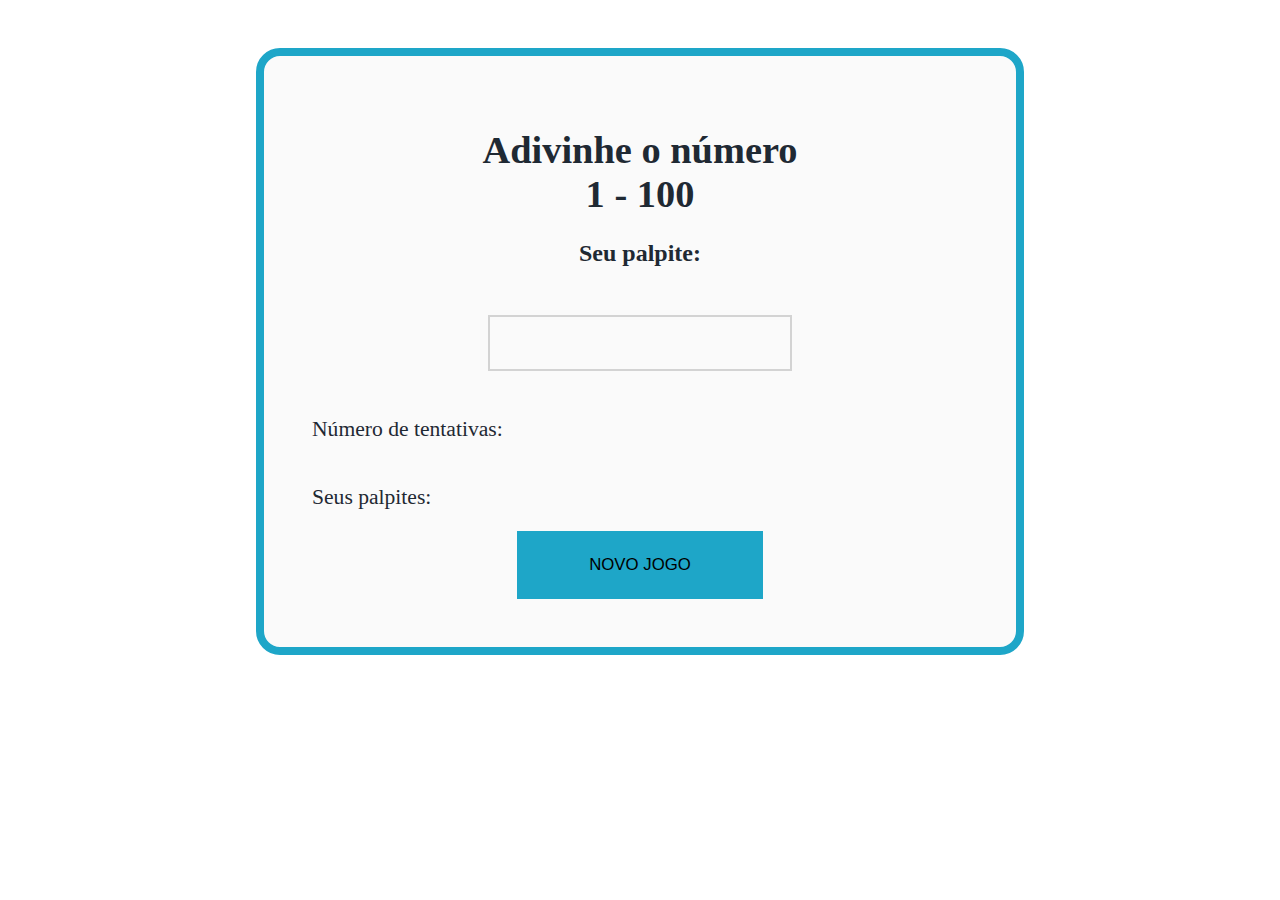
<file: Dia-7/Antes/index.html>
<!DOCTYPE html>
<html lang="pt-br">
  <head>
    <meta charset="UTF-8" />
    <meta name="viewport" content="width=device-width, initial-scale=1.0" />
    <meta http-equiv="X-UA-Compatible" content="ie=edge" />
    <link rel="stylesheet" href="style.css" />
    <title>Guess the number</title>
  </head>
  <body onload="init()">
    <main>
      <div id="welcomeScreen">
        <h2>Adivinhe o número <br />1 - 100</h2>
      </div>

      <div id="gameArea">
        <section>
          <h3 id="textOutput">Seu palpite:</h3>
          <input type="number" id="inputBox" min="1" max="100" onchange="compareNumbers()"/>
        </section>
        <section class="stats">
          <div class="info">
            <p>Número de tentativas:</p>
            <span id="attempts"></span>
          </div>
          <div class="info">
            <p>Seus palpites:</p>
            <span id="guesses"></span>
          </div>
        </section>
        <button id="newGameButton" onclick="newGame()">NOVO JOGO</button>
      </div>
    </main>
    <script src="index.js"></script>
  </body>
</html>
</file>
<file: Dia-7/Antes/style.css>
:root {
    --green: #5ed68a;
    --red: #1ea6c8;
    --background: #fafafa;
    --gradient-1: #343e63;
    --gradient-2: #2a3352;
  }
  
  html {
    font-size: 12px;
    font-weight: 300;
  }
  
  body {
    width: 90vw;
    margin: 0 auto;
    background: radial-gradient(var(--gradient1), var(--gradient2));
    padding: 4rem;
  }
  
  main {
    text-align: center;
    background: var(--background);
    border: solid var(--red);
    border-width: 8px 8px 8px 8px;
    min-height: 40vh;
    border-radius: 2rem 2rem 2rem 2rem;
    padding: 4rem;
    color: #1f2933;
  }
  
  h2 {
    font-size: 3.2rem;
    margin: 2rem 2rem 2rem 2rem;
  }
  
  p {
    font-size: 1.8rem;
  }

  .button-wrapper {
    display: flex;
    flex-direction: column;
  }
  
  button {
    border: none;
    cursor: pointer;
    background: var(--green);
    padding: 2rem 6rem;
    border-radius: 1rem 1rem 0 0;
    font-size: 1.4rem;
  }
  
  button:last-child {
    background: var(--red);
    border-radius: 0 0 1rem 1rem;
  }

  /* game screen */
  
  h3 {
    font-size: 2rem;
  }
  
  input {
    border: 2px solid lightgray;
    background: transparent;
    margin: 2rem 0;
    padding: 1rem 0;
    width: 25rem;
    text-align: center;
    font-size: 2rem;
  }

  .stats {
    text-align: left;
  }
  
  .info {
    display: flex;
    justify-content: space-between;
    align-items: center;
  }
  
  .info span {
    font-size: 1.6rem;
  }

  #newGameButton {
    border-radius: 0;
  }
  
  @media (min-width: 800px) {
    body {
      width: 60vw;
    }
  }
</file>
